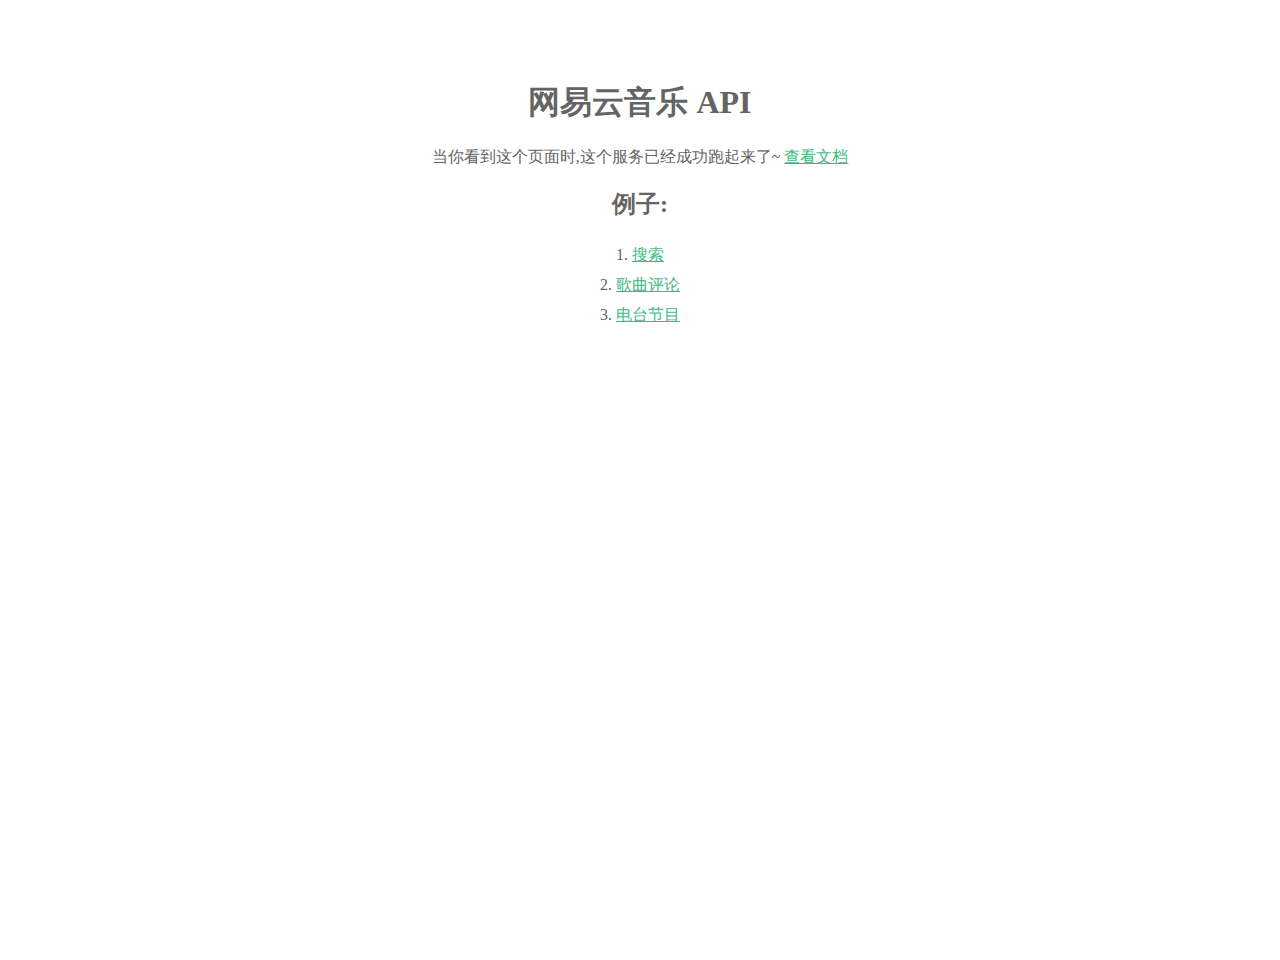
<file: NeteaseCloudMusicApi-master/public/index.html>
<!DOCTYPE html>
<html lang="zh">

<head>
  <meta charset="UTF-8">
  <meta name="viewport" content="width=device-width, initial-scale=1.0">
  <meta http-equiv="X-UA-Compatible" content="ie=edge">
  <title>网易云音乐 API</title>
</head>

<body>
  <h1>网易云音乐 API</h1>
  当你看到这个页面时,这个服务已经成功跑起来了~
  <a href="https://neteasecloudmusicapi.vercel.app">查看文档</a>
  <h2>例子:</h2>
  <ul>
    <li>1. <a href="/search?keywords=海阔天空">搜索</a></li>
    <li>2. <a href="/comment/music?id=186016&limit=1">歌曲评论</a></li>
    <li>3. <a href="/dj/program?rid=336355127">电台节目</a></li>
  </ul>
  <style>
    html,
    body {
      height: 100vh;
      width: 100vw;
      margin: 0;
      padding: 0;
      background: #ffffff;
      text-align: center;
      margin-top: 30px;
      overflow: hidden;
    }

    * {
      color: rgb(100, 100, 100);
    }

    a {
      color: #42b983;
    }

    ul,
    li {
      margin: 0;
    }

    ul {
      margin-left: -40px;
      line-height: 30px;
    }

    li {
      list-style: none;
    }
  </style>
</body>

</html>
</file>
